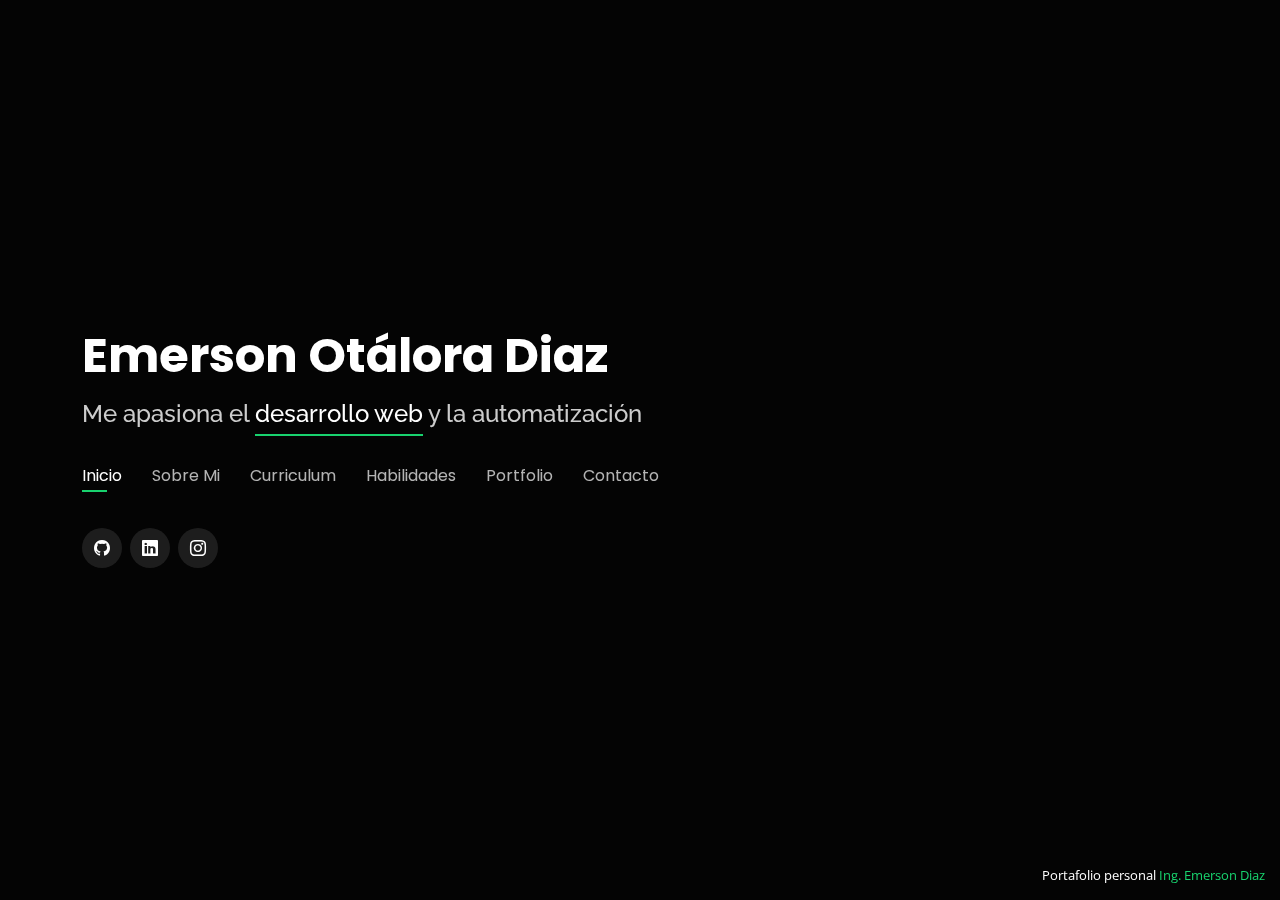
<file: index.html>
<!DOCTYPE html>
<html lang="en">

<head>
  <meta charset="utf-8">
  <meta content="width=device-width, initial-scale=1.0" name="viewport">

  <title>Portafolio</title>
  <meta content="" name="description">
  <meta content="" name="keywords">

  <!-- Favicons -->
  <link href="assets/img/favicon.png" rel="icon">
  <link href="assets/img/apple-touch-icon.png" rel="apple-touch-icon">

  <!-- Google Fonts -->
  <link href="https://fonts.googleapis.com/css?family=Open+Sans:300,300i,400,400i,600,600i,700,700i|Raleway:300,300i,400,400i,500,500i,600,600i,700,700i|Poppins:300,300i,400,400i,500,500i,600,600i,700,700i" rel="stylesheet">

  <!-- Vendor CSS Files -->
  <link href="assets/vendor/bootstrap/css/bootstrap.min.css" rel="stylesheet">
  <link href="assets/vendor/bootstrap-icons/bootstrap-icons.css" rel="stylesheet">
  <link href="assets/vendor/boxicons/css/boxicons.min.css" rel="stylesheet">
  <link href="assets/vendor/glightbox/css/glightbox.min.css" rel="stylesheet">
  <link href="assets/vendor/remixicon/remixicon.css" rel="stylesheet">
  <link href="assets/vendor/swiper/swiper-bundle.min.css" rel="stylesheet">

  <!-- Template Main CSS File -->
  <link href="assets/css/style.css" rel="stylesheet">
</head>

<body>

  <!-- ======= Header ======= -->
  <header id="header">
    <div class="container">

      <h1><a href="index.html">Emerson Otálora Diaz</a></h1>
      <h2>Me apasiona el <span>desarrollo web</span> y la automatización</h2>

      <nav id="navbar" class="navbar">
        <ul>
          <li><a class="nav-link active" href="#header">Inicio</a></li>
          <li><a class="nav-link" href="#about">Sobre Mi</a></li>
          <li><a class="nav-link" href="#resume">Curriculum</a></li>
          <li><a class="nav-link" href="#services">Habilidades</a></li>
          <li><a class="nav-link" href="#portfolio">Portfolio</a></li>
          <li><a class="nav-link" href="#contact">Contacto</a></li>
        </ul>
        <i class="bi bi-list mobile-nav-toggle"></i>
      </nav><!-- .navbar -->

      <div class="social-links">
        <a href="https://github.com/MOD3D" class="github" target="_blank"><i class="bi bi-github"></i></a>
        <a href="https://www.linkedin.com/in/emerson-otálora-díaz/" class="linkedin" target="_blank"><i class="bi bi-linkedin"></i></a>
        <a href="https://www.instagram.com/modthreed/" class="instagram" target="_blank"><i class="bi bi-instagram"></i></a>

      </div>

    </div>
  </header><!-- End Header -->

  <!-- ======= About Section ======= -->
  <section id="about" class="about">

    <!-- ======= About Me ======= -->
    <div class="about-me container">

      <div class="section-title">
        <h2>Sobre Mi</h2>
        <p>Aprende más de mi</p>
      </div>

      <div class="row">
        <div class="col-lg-4" data-aos="fade-right">
          <img src="assets/img/me.jpeg" class="img-fluid" alt="" >
        </div>
        <div class="col-lg-8 pt-4 pt-lg-0 content" data-aos="fade-left">
          <h3>Ingeniero Mecatrónico &amp; Desarrollador</h3>
          <p class="fst-italic">
            Soy ingeniero mecatrónico con una sólida experiencia en desarrollo web y 
            una pasión por la innovación tecnológica. A lo largo de mi carrera, he 
            desarrollado habilidades en múltiples lenguajes y tecnologías, lo que me 
            permite abordar proyectos con un enfoque integral y eficiente.
          </p>
          <div class="row">
            <div class="col-lg-6">
              <ul>
                <li><i class="bi bi-chevron-right"></i> <strong>Fecha de Nacimiento:</strong> <span>16 Enero 1998</span></li>
                <!-- <li><i class="bi bi-chevron-right"></i> <strong>Website:</strong> <span>www.example.com</span></li> -->
                <li><i class="bi bi-chevron-right"></i> <strong>Telefono:</strong> <span>312 731 4447</span></li>
                <li><i class="bi bi-chevron-right"></i> <strong>Ciudad:</strong> <span>Madrid, Cundinamarca</span></li>
              </ul>
            </div>
            <div class="col-lg-6">
              <ul>
                <li><i class="bi bi-chevron-right"></i> <strong>Edad:</strong> <span>26</span></li>
                <li><i class="bi bi-chevron-right"></i> <strong>Título:</strong> <span>Ingeniero Mecatrónico</span></li>
                <li><i class="bi bi-chevron-right"></i> <strong>Correo:</strong> <span>eotalora@uniboyaca.edu.co</span></li>
                <li><i class="bi bi-chevron-right"></i> <strong>Freelance:</strong> <span>Disponible</span></li>
              </ul>
            </div>
          </div>
          <p>
            He liderado proyectos como ingeniero de soporte mecatrónico, incluyendo la configuración 
            de equipos de radiofrecuencia para montaje en campo, capacitación de pasantes en proyectos 
            de automatización, diseño de acoples y modificaciones de máquinas industriales. He trabajado 
            en la programación en tarjetas de desarrollo, la creación de aplicaciones web y móviles para 
            el mantenimiento preventivo y correctivo en áreas de control (Invernaderos, Cuartos Fríos, Postcosechas).
          </p>
        </div>
      </div>

    </div><!-- End About Me -->



    <!-- ======= Skills  ======= -->
    <div class="skills container">

      <div class="section-title">
        <h2>Habilidades</h2>
      </div>

      <div class="row skills-content">

        <div class="col-lg-6">

          <div class="progress">
            <span class="skill">C# <i class="val">80%</i></span>
            <div class="progress-bar-wrap">
              <div class="progress-bar" role="progressbar" aria-valuenow="80" aria-valuemin="0" aria-valuemax="100"></div>
            </div>
          </div>

          <div class="progress">
            <span class="skill">ASP.NET <i class="val">70%</i></span>
            <div class="progress-bar-wrap">
              <div class="progress-bar" role="progressbar" aria-valuenow="70" aria-valuemin="0" aria-valuemax="100"></div>
            </div>
          </div>

          <div class="progress">
            <span class="skill">Angular <i class="val">90%</i></span>
            <div class="progress-bar-wrap">
              <div class="progress-bar" role="progressbar" aria-valuenow="90" aria-valuemin="0" aria-valuemax="100"></div>
            </div>
          </div>

        </div>

        <div class="col-lg-6">

          <div class="progress">
            <span class="skill">C++ <i class="val">80%</i></span>
            <div class="progress-bar-wrap">
              <div class="progress-bar" role="progressbar" aria-valuenow="80" aria-valuemin="0" aria-valuemax="100"></div>
            </div>
          </div>

          <div class="progress">
            <span class="skill">Python <i class="val">70%</i></span>
            <div class="progress-bar-wrap">
              <div class="progress-bar" role="progressbar" aria-valuenow="70" aria-valuemin="0" aria-valuemax="100"></div>
            </div>
          </div>

          <div class="progress">
            <span class="skill">PHP <i class="val">55%</i></span>
            <div class="progress-bar-wrap">
              <div class="progress-bar" role="progressbar" aria-valuenow="55" aria-valuemin="0" aria-valuemax="100"></div>
            </div>
          </div>

        </div>

      </div>

    </div><!-- End Skills -->

    <!-- ======= Interests ======= -->
    <div class="interests container">

      <div class="section-title">
        <h2>Interests</h2>
      </div>

      <div class="row">
        <div class="col-lg-3 col-md-4  mt-4">
          <div class="icon-box">
            <i class="ri-store-line" style="color: #ffbb2c;"></i>
            <h3>Diseño Web</h3>
          </div>
        </div>
        <div class="col-lg-3 col-md-4 mt-4">
          <div class="icon-box">
            <i class="ri-bar-chart-box-line" style="color: #5578ff;"></i>
            <h3>Programacion Android</h3>
          </div>
        </div>
        <div class="col-lg-3 col-md-4 mt-4">
          <div class="icon-box">
            <i class="ri-calendar-todo-line" style="color: #e80368;"></i>
            <h3>Vision Artificial</h3>
          </div>
        </div>
        <div class="col-lg-3 col-md-4 mt-4">
          <div class="icon-box">
            <i class="ri-gradienter-line" style="color: #ffa76e;"></i>
            <h3>Domotica</h3>
          </div>
        </div>
        <div class="col-lg-3 col-md-4 mt-4 ">
          <div class="icon-box">
            <i class="ri-file-list-3-line" style="color: #11dbcf;"></i>
            <h3>Modelado 3D</h3>
          </div>
        </div>
        <div class="col-lg-3 col-md-4 mt-4 ">
          <div class="icon-box">
            <i class="ri-price-tag-2-line" style="color: #4233ff;"></i>
            <h3>Impresion 3D</h3>
          </div>
        </div>
      </div>

    </div><!-- End Interests -->

    <!-- ======= Testimonials ======= -->
    <div class="testimonials container">

      <div class="section-title">
        <h2>Testimonios</h2>
      </div>

      <div class="testimonials-slider swiper" data-aos="fade-up" data-aos-delay="100">
        <div class="swiper-wrapper">

          <div class="swiper-slide">
            <div class="testimonial-item">
              <p>
                <i class="bx bxs-quote-alt-left quote-icon-left"></i>
                MOD.3D
                <i class="bx bxs-quote-alt-right quote-icon-right"></i>
              </p>
              <img src="assets/img/testimonials/testimonials-1.jpeg" class="testimonial-img" alt="">
              <h3>Alexis Hoyos</h3>
              <h4>Ingeniero de Sistemas</h4>
            </div>
          </div><!-- End testimonial item -->

         </div>
        <div class="swiper-pagination"></div>
      </div>

      <div class="owl-carousel testimonials-carousel">

      </div>

    </div><!-- End Testimonials  -->

  </section><!-- End About Section -->

  <!-- ======= Resume Section ======= -->
  <section id="resume" class="resume">
    <div class="container">

      <div class="section-title">
        <h2>Curriculum</h2>
        <p>Hoja de Vida</p>
      </div>

      <div class="row">
        <div class="col-lg-6">
          <h3 class="resume-title">Sobre mi</h3>
          <div class="resume-item pb-0">
            <h4>Emerson Otalora Diaz</h4>
            <p><em>
              Profesional competente con amplia experiencia en telemetría, 
              tecnología LoRa y Zigbee, sistemas embebidos, programación de 
microcontroladores, así como en sistemas eléctricos, diseño e 
impresión 3D, Enfocado en el desarrollo Web, principalmente en C# y 
Angular. Mi sólida lógica y habilidades técnicas me han permitido 
realizar proyectos de forma independiente, creativa y responsable. He
trabajado en la programación en tarjetas de desarrollo y la creación de 
aplicaciones web y móviles para el mantenimiento preventivo y 
correctivo en áreas de control (Invernaderos, Cuartos Fríos, 
Postcosechas). Destaco por mi buena atención al cliente e iniciativa 
para establecer propuestas de solución, así como por mi capacidad 
para adaptarme a nuevos entornos y entablar buenas relaciones
interpersonales.
            </em></p>
            <p>
            <ul>
              <li>Madrid, Colombia</li>
              <li>(+57) 312 731 4447</li>
              <li>emerson.od.98@gmail.com</li>
            </ul>
            </p>
          </div>

          <h3 class="resume-title">Educacion</h3>
          <div class="resume-item">
            <h4>Ingeniero Mecatrónico</h4>
            <h5>2015 - 2022</h5>
            <p><em>Universidad de Boyacá</em></p>
          </div>
          <div class="resume-item">
            <h4>Bootcamp Desarrollo de Videojuegos</h4>
            <h5>2019</h5>
            <p><em>Appsolution S.A.S</em></p>
          </div>
        </div>
        <div class="resume-item">
          <h4>Bachiller Academico</h4>
          <h5>2019</h5>
          <p><em>Instituto Integrado de Comercio</em></p>
        </div>
      </div>


        <div class="col-lg-6">
          <h3 class="resume-title">Experiencia Profesional</h3>
          <div class="resume-item">
            <h4>Ingeniero de Soporte</h4>
            <h5>2022- 2024</h5>
            <p><em>Facatativa, Colombia</em></p>
            <p>
            <ul>
              <li>Lider de proyectos</li>
              <li>Programación en tarjetas de desarrollo</li>
              <li>Creacion de aplicaciones web y android para preventivos y correctivos en invernaderos</li>
              <li>Configuración de equipos de radiofrecuencia para montaje en campo</li>
              <li>Capacitacion de practicantes para proyectos de automatización</li>
              <li>Diseño de acoples y modificaiones de maquinas</li>
              <li>Impresion y modelado 3D</li>
            </ul>
            </p>
          </div>
         </div>
      </div>

    </div>
  </section><!-- End Resume Section -->

  <!-- ======= Services Section ======= -->
  <section id="services" class="services">
    <div class="container">

      <div class="section-title">
        <h2>Habilidades</h2>
        <p>Mis Habilidades y Servicios</p>
      </div>

      <div class="row">
        <div class="col-lg-4 col-md-6 d-flex align-items-stretch">
          <div class="icon-box">
            <div class="icon"><i class="bx bx-plus"></i></div>
            <h4><a>Maquetacion Web</a></h4>
            <p>Implementación de Adobe XD para creación de páginas web</p>
          </div>
        </div>

        <div class="col-lg-4 col-md-6 d-flex align-items-stretch mt-4 mt-md-0">
          <div class="icon-box">
            <div class="icon"><i class="bx bx-file"></i></div>
            <h4><a>Bases de datos</a></h4>
            <p>Manejo de Bases de datos síncronas y asíncronas como SQL, MongoDB, MariaDB</p>
          </div>
        </div>

        <div class="col-lg-4 col-md-6 d-flex align-items-stretch mt-4 mt-lg-0">
          <div class="icon-box">
            <div class="icon"><i class="bx bx-tachometer"></i></div>
            <h4><a>Diseño y modelado 3D</a></h4>
            <p>Diseño en SolidWorks, Blender, Solid Edge, AutoCAD</p>
          </div>
        </div>

        <div class="col-lg-4 col-md-6 d-flex align-items-stretch mt-4"  >
          <div class="icon-box" style="width: 100%;">
            <div class="icon"><i class="bx bx-world"></i></div>
            <h4><a>Impresion 3D</a></h4>
            <p>Servicio de impresion 3D</p>
          </div>
        </div>

        <div class="col-lg-4 col-md-6 d-flex align-items-stretch mt-4">
          <div class="icon-box">
            <div class="icon"><i class="bx bx-share-alt"></i></div>
            <h4><a>Diseño Electronico</a></h4>
            <p>Creacion de circuitos electronicos en Proteus, LabVIEW, EasyEDA</p>
          </div>
        </div>

        <div class="col-lg-4 col-md-6 d-flex align-items-stretch mt-4">
          <div class="icon-box" style="width: 95%;">
            <div class="icon"><i class="bx bx-arch"></i></div>
            <h4><a>Automatización</a></h4>
            <p>Desarrollo e implementacion de sistemas de monitoreo y control</p>
          </div>
        </div>

      </div>

    </div>
  </section><!-- End Services Section -->

  <!-- ======= Portfolio Section ======= -->
  <section id="portfolio" class="portfolio">
    <div class="container">

      <div class="section-title">
        <h2>Portfolio</h2>
        <p>Mi trabajo</p>
      </div>

      <div class="row">
        <div class="col-lg-12 d-flex justify-content-center">
          <ul id="portfolio-flters">
            <li data-filter="*" class="filter-active">Todo</li>
            <li data-filter=".filter-web">Web</li>
            <li data-filter=".filter-maquinas">Maquinas</li>
            <li data-filter=".filter-app">3D</li>
            <li data-filter=".filter-card">Electronica</li>

          </ul>
        </div>
      </div>

      <div class="row portfolio-container">
      
      <div class="col-lg-4 col-md-6 portfolio-item filter-web">
        <div class="portfolio-wrap">
          <img src="assets/img/portfolio/portfolio-2.jpg" class="img-fluid" alt="">
          <div class="portfolio-info">
            <h4>eCommerce</h4>
            <p>MOD.3D C#</p>
            <div class="portfolio-links">
              <a href="assets/img/portfolio/portfolio-2.jpg" data-gallery="portfolioGallery" class="portfolio-lightbox" ><i class="bx bx-plus"></i></a>
              <a href="portfolio-details.html" data-gallery="portfolioDetailsGallery" data-glightbox="type: external" class="portfolio-details-lightbox" title="Portfolio Details"><i class="bx bx-link"></i></a>
            </div>
          </div>
        </div>
      </div>

        <div class="col-lg-4 col-md-6 portfolio-item filter-web">
          <div class="portfolio-wrap">
            <img src="assets/img/portfolio/portfolio-5.jpg" class="img-fluid" alt="">
            <div class="portfolio-info">
              <h4>Login</h4>
              <p>MOD.3D Angular</p>
              <div class="portfolio-links">
                <a href="assets/img/portfolio/portfolio-5.jpg" data-gallery="portfolioGallery" class="portfolio-lightbox" ><i class="bx bx-plus"></i></a>
                <a href="portfolio-details.html" data-gallery="portfolioDetailsGallery" data-glightbox="type: external" class="portfolio-details-lightbox" title="Portfolio Details"><i class="bx bx-link"></i></a>
              </div>
            </div>
          </div>
        </div>

        <div class="col-lg-4 col-md-6 portfolio-item filter-web">
          <div class="portfolio-wrap">
            <img src="assets/img/portfolio/portfolio-9.jpg" class="img-fluid" alt="">
            <div class="portfolio-info">
              <h4>Batimetria</h4>
              <p>The Elite Flower -- PHP</p>
              <div class="portfolio-links">
                <a href="assets/img/portfolio/portfolio-9.jpg" data-gallery="portfolioGallery" class="portfolio-lightbox" title="Web 3"><i class="bx bx-plus"></i></a>
                <a href="portfolio-details.html" data-gallery="portfolioDetailsGallery" data-glightbox="type: external" class="portfolio-details-lightbox" title="Portfolio Details"><i class="bx bx-link"></i></a>
              </div>
            </div>
          </div>
        </div>

        <div class="col-lg-4 col-md-6 portfolio-item filter-web">
          <div class="portfolio-wrap">
            <img src="assets/img/portfolio/portfolio-10.jpg" class="img-fluid" alt="">
            <div class="portfolio-info">
              <h4>Impresiones</h4>
              <p>MOD.3D C# Y REACT</p>
              <div class="portfolio-links">
                <a href="assets/img/portfolio/portfolio-10.jpg" data-gallery="portfolioGallery" class="portfolio-lightbox" title="Web 3"><i class="bx bx-plus"></i></a>
                <a href="portfolio-details.html" data-gallery="portfolioDetailsGallery" data-glightbox="type: external" class="portfolio-details-lightbox" title="Portfolio Details"><i class="bx bx-link"></i></a>
              </div>
            </div>
          </div>
        </div>

        <div class="col-lg-4 col-md-6 portfolio-item filter-app">
          <div class="portfolio-wrap">
            <img src="assets/img/portfolio/portfolio-1.jpg" class="img-fluid" alt="">
            <div class="portfolio-info">
              <h4>Impresion 3D</h4>
              <p>Figuras Pequeñas</p>
              <div class="portfolio-links">
                <a href="assets/img/portfolio/portfolio-1.jpg" data-gallery="portfolioGallery" class="portfolio-lightbox" ><i class="bx bx-plus"></i></a>
              </div>
            </div>
          </div>
        </div>

        <div class="col-lg-4 col-md-6 portfolio-item filter-app">
          <div class="portfolio-wrap">
            <img src="assets/img/portfolio/portfolio-3.jpg" class="img-fluid" alt="">
            <div class="portfolio-info">
              <h4>Modelos Personalizados</h4>
              <p>Creacion y modificacion de prototipos</p>
              <div class="portfolio-links">
                <a href="assets/img/portfolio/portfolio-3.jpg" data-gallery="portfolioGallery" class="portfolio-lightbox" ><i class="bx bx-plus"></i></a>
              </div>
            </div>
          </div>
        </div>

        <div class="col-lg-4 col-md-6 portfolio-item filter-app">
          <div class="portfolio-wrap">
            <img src="assets/img/portfolio/portfolio-6.jpg" class="img-fluid" alt="">
            <div class="portfolio-info">
              <h4>Modelos Grandes</h4>
              <p>Bases para controles</p>
              <div class="portfolio-links">
                <a href="assets/img/portfolio/portfolio-6.jpg" data-gallery="portfolioGallery" class="portfolio-lightbox" ><i class="bx bx-plus"></i></a>
              </div>
            </div>
          </div>
        </div>

        <div class="col-lg-4 col-md-6 portfolio-item filter-card">
          <div class="portfolio-wrap">
            <img src="assets/img/portfolio/portfolio-4.jpg" class="img-fluid" alt="">
            <div class="portfolio-info">
              <h4>Circuito</h4>
              <p>PWM para motor y control de luminocidad</p>
              <div class="portfolio-links">
                <a href="assets/img/portfolio/portfolio-4.jpg" data-gallery="portfolioGallery" class="portfolio-lightbox"><i class="bx bx-plus"></i></a>
              </div>
            </div>
          </div>
        </div>

        <div class="col-lg-4 col-md-6 portfolio-item filter-card">
          <div class="portfolio-wrap">
            <img src="assets/img/portfolio/portfolio-7.jpg" class="img-fluid" alt="">
            <div class="portfolio-info">
              <h4>Circuito Fisico</h4>
              <p>Quemado de baquelas</p>
              <div class="portfolio-links">
                <a href="assets/img/portfolio/portfolio-7.jpg" data-gallery="portfolioGallery" class="portfolio-lightbox" title="Card 1"><i class="bx bx-plus"></i></a>
              </div>
            </div>
          </div>
        </div>

        <div class="col-lg-4 col-md-6 portfolio-item filter-card">
          <div class="portfolio-wrap">
            <img src="assets/img/portfolio/portfolio-8.jpg" class="img-fluid" alt="">
            <div class="portfolio-info">
              <h4>Placa Electronica</h4>
              <p>Litografia</p>
              <div class="portfolio-links">
                <a href="assets/img/portfolio/portfolio-8.jpg" data-gallery="portfolioGallery" class="portfolio-lightbox" title="Card 3"><i class="bx bx-plus"></i></a>
              </div>
            </div>
          </div>
        </div>

        <div class="col-lg-4 col-md-6 portfolio-item filter-maquinas">
          <div class="portfolio-wrap">
            <img src="assets/img/portfolio/Prensa para Shampoo.jpg" class="img-fluid" alt="">
            <div class="portfolio-info">
              <h4>Prensa Shampoo</h4>
              <p>Prensa para shampoo en polvo</p>
              <div class="portfolio-links">
                <a href="assets/img/portfolio/Prensa para Shampoo.jpg" data-gallery="portfolioGallery" class="portfolio-lightbox" title="maquinas 1"><i class="bx bx-plus"></i></a>
                <a href="portfolio-details.html" data-gallery="portfolioDetailsGallery" data-glightbox="type: external" class="portfolio-details-lightbox" title="Portfolio Details"><i class="bx bx-link"></i></a>
              </div>
            </div>
          </div>
        </div>
        
        <div class="col-lg-4 col-md-6 portfolio-item filter-maquinas">
          <div class="portfolio-wrap">
            <img src="assets/img/portfolio/Motor-Stirling.JPG" class="img-fluid" alt="">
            <div class="portfolio-info">
              <h4>Motor Stirling</h4>
              <p>Motor termico, convierte la energía térmica en energía mecánica</p>
              <div class="portfolio-links">
                <a href="assets/img/portfolio/Motor-Stirling.JPG" data-gallery="portfolioGallery" class="portfolio-lightbox" title="maquinas 1"><i class="bx bx-plus"></i></a>
                <a href="portfolio-details.html" data-gallery="portfolioDetailsGallery" data-glightbox="type: external" class="portfolio-details-lightbox" title="Portfolio Details"><i class="bx bx-link"></i></a>
              </div>
            </div>
          </div>
        </div>
        
        <div class="col-lg-4 col-md-6 portfolio-item filter-maquinas">
          <div class="portfolio-wrap">
            <img src="assets/img/portfolio/Escavadora.jpg" class="img-fluid" alt="">
            <div class="portfolio-info">
              <h4>Escavadora</h4>
              <p>Juguete para niños</p>
              <div class="portfolio-links">
                <a href="assets/img/portfolio/Escavadora.jpg" data-gallery="portfolioGallery" class="portfolio-lightbox" title="maquinas 1"><i class="bx bx-plus"></i></a>
                <a href="portfolio-details.html" data-gallery="portfolioDetailsGallery" data-glightbox="type: external" class="portfolio-details-lightbox" title="Portfolio Details"><i class="bx bx-link"></i></a>
              </div>
            </div>
          </div>
        </div>
      
      <div class="col-lg-4 col-md-6 portfolio-item filter-maquinas">
        <div class="portfolio-wrap">
          <img src="assets/img/portfolio/Banda-Transportora.jpg" class="img-fluid" alt="">
          <div class="portfolio-info">
            <h4>Banda Transportadora</h4>
            <p>Elemento fundamental en la industria</p>
            <div class="portfolio-links">
              <a href="assets/img/portfolio/Banda-Transportora.jpg" data-gallery="portfolioGallery" class="portfolio-lightbox" title="maquinas 1"><i class="bx bx-plus"></i></a>
              <a href="portfolio-details.html" data-gallery="portfolioDetailsGallery" data-glightbox="type: external" class="portfolio-details-lightbox" title="Portfolio Details"><i class="bx bx-link"></i></a>
            </div>
          </div>
        </div>
      </div>
    
    <div class="col-lg-4 col-md-6 portfolio-item filter-maquinas">
      <div class="portfolio-wrap">
        <img src="assets/img/portfolio/Perforadora.jpg" class="img-fluid" alt="">
        <div class="portfolio-info">
          <h4>Perforadora</h4>
          <p>Accesorio de escritorio</p>
          <div class="portfolio-links">
            <a href="assets/img/portfolio/Perforadora.jpg" data-gallery="portfolioGallery" class="portfolio-lightbox" title="maquinas 1"><i class="bx bx-plus"></i></a>
            <a href="portfolio-details.html" data-gallery="portfolioDetailsGallery" data-glightbox="type: external" class="portfolio-details-lightbox" title="Portfolio Details"><i class="bx bx-link"></i></a>
          </div>
        </div>
      </div>
    </div>
  
  <div class="col-lg-4 col-md-6 portfolio-item filter-maquinas">
    <div class="portfolio-wrap">
      <img src="assets/img/portfolio/Biela-Manivela.jpg" class="img-fluid" alt="">
      <div class="portfolio-info">
      <h4>Biela Manivela</h4>
      <p>Mecanismo ancestral que transforma un movimiento circular en un movimiento de traslación, o viceversa.</p>
      <div class="portfolio-links">
        <a href="assets/img/portfolio/Biela-Manivela.jpg" data-gallery="portfolioGallery" class="portfolio-lightbox" title="maquinas 1"><i class="bx bx-plus"></i></a>
        <a href="portfolio-details.html" data-gallery="portfolioDetailsGallery" data-glightbox="type: external" class="portfolio-details-lightbox" title="Portfolio Details"><i class="bx bx-link"></i></a>
      </div>
    </div>
  </div>
</div>

</div>
</div>

</div>

</div>
</section><!-- End Portfolio Section -->

<!-- ======= Contact Section ======= -->
<section id="contact" class="contact">
  <div class="container">
    
    <div class="section-title">
      <h2>Contacto</h2>
    </div>
    
    <div class="row mt-2">
      
      <div class="col-md-6 d-flex align-items-stretch">
        <div class="info-box">
          <i class="bx bx-map"></i>
          <h3>Direccion</h3>
            <p>Cr. 24 # 5-55, Madrid Colombia</p>
          </div>
        </div>

        <div class="col-md-6 mt-4 mt-md-0 d-flex align-items-stretch">
          <div class="info-box">
            <i class="bx bx-share-alt"></i>
            <h3>Redes Sociales</h3>
            <div class="social-links">
              <a href="https://github.com/MOD3D" class="github" target="_blank"><i class="bi bi-github"></i></a>
              <a href="https://www.linkedin.com/in/emerson-otálora-díaz/" class="linkedin" target="_blank"><i class="bi bi-linkedin"></i></a>
              <a href="https://www.instagram.com/modthreed/" class="instagram" target="_blank"><i class="bi bi-instagram"></i></a>
       </div>
          </div>
        </div>

        <div class="col-md-6 mt-4 d-flex align-items-stretch">
          <div class="info-box">
            <i class="bx bx-envelope"></i>
            <h3>Correos</h3>
            <p>emerson.od.98@gmail.com</p>
            <p>eotalora@uniboyaca.edu.co</p>
            <p>mods.threed@gmail.com</p>

          </div>
        </div>
        <div class="col-md-6 mt-4 d-flex align-items-stretch">
          <div class="info-box">
            <i class="bx bx-phone-call"></i>
            <h3>Llamar a</h3>
            <p>+57 312 731 4447</p>
            <p>+57 320 900 5608</p>

          </div>
        </div>
      </div>
      <br>
      <p>Cotizaciones Proximamente</p>
      <form action="" method="post" role="form" class="php-email-form mt-4">
        <div class="row">
          <div class="col-md-6 form-group">
            <input type="text" name="name" class="form-control" id="name" placeholder="Nombre Completo" required>
          </div>
          <div class="col-md-6 form-group mt-3 mt-md-0">
            <input type="email" class="form-control" name="email" id="email" placeholder="Correo" required>
          </div>
        </div>
        <div class="form-group mt-3">
          <input type="text" class="form-control" name="subject" id="subject" placeholder="Asunto" required>
        </div>
        <div class="form-group mt-3">
          <textarea class="form-control" name="message" rows="5" placeholder="Mensaje" required></textarea>
        </div>
        <div class="my-3">
          <div class="loading">Cargando...</div>
          <div class="error-message"></div>
          <div class="sent-message">Su mensaje ha sido enviado, gracias.</div>
        </div>
        <div class="text-center"><button type="submit">Enviar</button></div>
      </form>

    </div>
  </section><!-- End Contact Section -->

  <div class="credits">
    Portafolio personal <a href="https://www.linkedin.com/in/emerson-otálora-díaz/" target="_blank">Ing. Emerson Diaz</a>
  </div>

  <!-- Vendor JS Files -->
  <script src="assets/vendor/purecounter/purecounter_vanilla.js"></script>
  <script src="assets/vendor/bootstrap/js/bootstrap.bundle.min.js"></script>
  <script src="assets/vendor/glightbox/js/glightbox.min.js"></script>
  <script src="assets/vendor/isotope-layout/isotope.pkgd.min.js"></script>
  <script src="assets/vendor/swiper/swiper-bundle.min.js"></script>
  <script src="assets/vendor/waypoints/noframework.waypoints.js"></script>
  <script src="assets/vendor/php-email-form/validate.js"></script>

  <!-- Template Main JS File -->
  <script src="assets/js/main.js"></script>

</body>

</html>
</file>
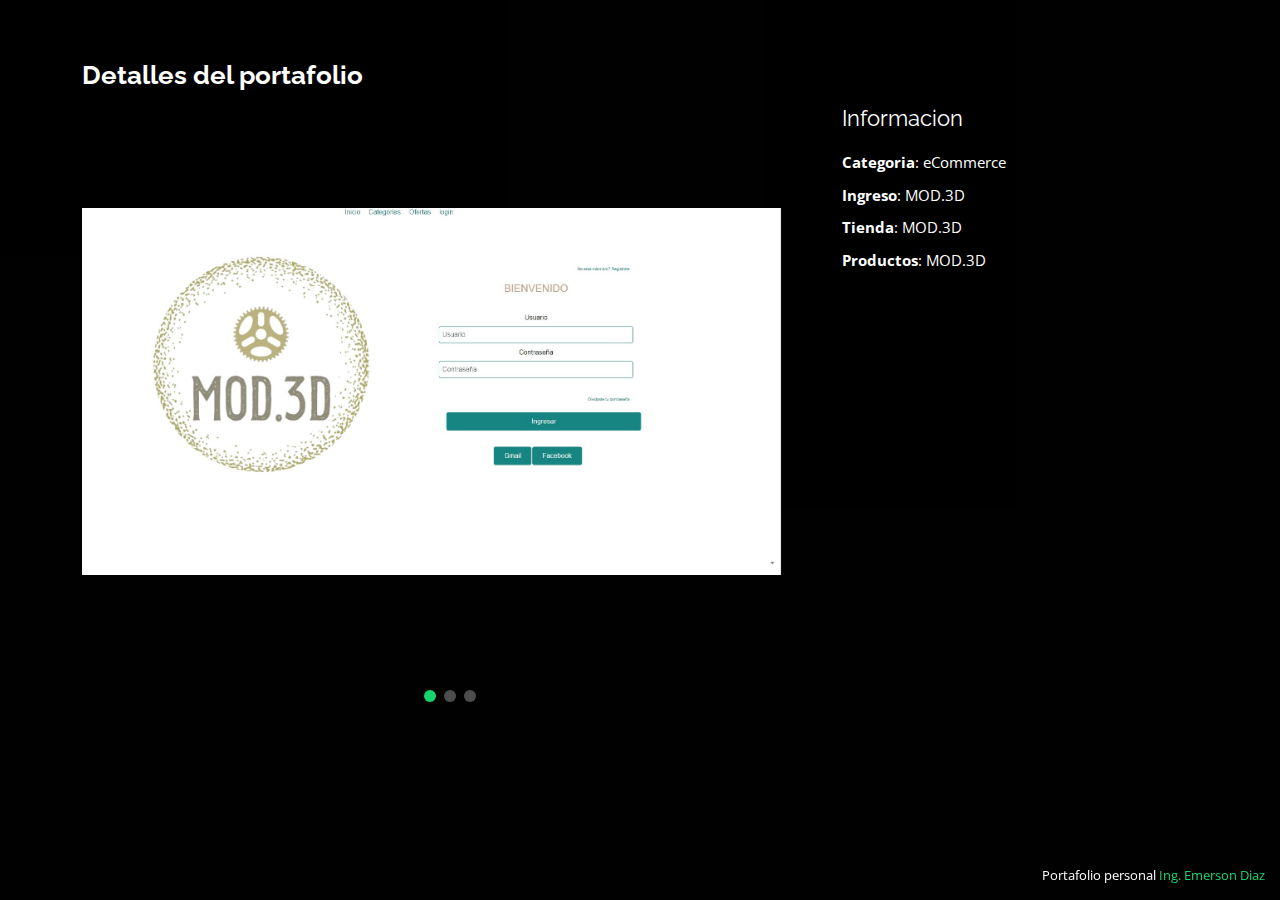
<file: portfolio-details.html>
<!DOCTYPE html>
<html lang="en">

<head>
  <meta charset="utf-8">
  <meta content="width=device-width, initial-scale=1.0" name="viewport">

  <title>Detalles</title>
  <meta content="" name="description">
  <meta content="" name="keywords">

  <!-- Favicons -->
  <link href="assets/img/favicon.png" rel="icon">
  <link href="assets/img/apple-touch-icon.png" rel="apple-touch-icon">

  <!-- Google Fonts -->
  <link href="https://fonts.googleapis.com/css?family=Open+Sans:300,300i,400,400i,600,600i,700,700i|Raleway:300,300i,400,400i,500,500i,600,600i,700,700i|Poppins:300,300i,400,400i,500,500i,600,600i,700,700i" rel="stylesheet">

  <!-- Vendor CSS Files -->
  <link href="assets/vendor/bootstrap/css/bootstrap.min.css" rel="stylesheet">
  <link href="assets/vendor/bootstrap-icons/bootstrap-icons.css" rel="stylesheet">
  <link href="assets/vendor/boxicons/css/boxicons.min.css" rel="stylesheet">
  <link href="assets/vendor/glightbox/css/glightbox.min.css" rel="stylesheet">
  <link href="assets/vendor/remixicon/remixicon.css" rel="stylesheet">
  <link href="assets/vendor/swiper/swiper-bundle.min.css" rel="stylesheet">

  <!-- Template Main CSS File -->
  <link href="assets/css/style.css" rel="stylesheet">
</head>

<body>
  <main id="main">
    <!-- ======= Portfolio Details ======= -->
    <div id="portfolio-details" class="portfolio-details">
      <div class="container">
        <div class="row">
          <div class="col-lg-8">
            <h2 class="portfolio-title">Detalles del portafolio</h2>
            <div class="portfolio-details-slider swiper">
              <div class="swiper-wrapper align-items-center">
                <div class="swiper-slide">
                  <img src="assets/img/portfolio/portfolio-details-1.jpg" alt="" style="width: 95%;">
                </div>
                <div class="swiper-slide">
                  <img src="assets/img/portfolio/portfolio-details-2.jpg" alt="" style="width: 95%;">
                </div>
                <div class="swiper-slide">
                  <img src="assets/img/portfolio/portfolio-10.jpg" alt="" style="width: 95%;">
                </div>
              </div>
              <div class="swiper-pagination"></div>
            </div>
          </div>
          <div class="col-lg-4 portfolio-info">
            <h3>Informacion</h3>
            <ul>
              <li><strong>Categoria</strong>: eCommerce</li>
              <li><strong>Ingreso</strong>: MOD.3D</li>
              <li><strong>Tienda</strong>: MOD.3D</li>
              <li><strong>Productos</strong>: MOD.3D</li>
            </ul>
         
          </div>
        </div>

      </div>
    </div><!-- End Portfolio Details -->

  </main><!-- End #main -->

  <div class="credits">
    Portafolio personal <a href="https://www.linkedin.com/in/emerson-otálora-díaz/" target="_blank">Ing. Emerson Diaz</a>
  </div>

  <!-- Vendor JS Files -->
  <script src="assets/vendor/purecounter/purecounter_vanilla.js"></script>
  <script src="assets/vendor/bootstrap/js/bootstrap.bundle.min.js"></script>
  <script src="assets/vendor/glightbox/js/glightbox.min.js"></script>
  <script src="assets/vendor/isotope-layout/isotope.pkgd.min.js"></script>
  <script src="assets/vendor/swiper/swiper-bundle.min.js"></script>
  <script src="assets/vendor/waypoints/noframework.waypoints.js"></script>
  <script src="assets/vendor/php-email-form/validate.js"></script>

  <!-- Template Main JS File -->
  <script src="assets/js/main.js"></script>

</body>

</html>
</file>
<file: assets/css/style.css>
/**
* Template Name: Personal
* Template URL: https://bootstrapmade.com/personal-free-resume-bootstrap-template/
* Updated: Mar 17 2024 with Bootstrap v5.3.3
* Author: BootstrapMade.com
* License: https://bootstrapmade.com/license/
*/

/*--------------------------------------------------------------
# General
--------------------------------------------------------------*/
body {
  font-family: "Open Sans", sans-serif;
  background-color: #040404;
  color: #fff;
  position: relative;
  background: transparent;
}

body::before {
  content: "";
  position: fixed;
  background: #040404;
  background-size:cover;
  left: 0;
  right: 0;
  top: 0;
  height: 100vh;
  z-index: -1;
  
}

@media (min-width: 1024px) {
  body::before {
    background-attachment: fixed;
  }
}

a {
  color: #18d26e;
  text-decoration: none;
}

a:hover {
  color: #35e888;
  text-decoration: none;
}

h1,
h2,
h3,
h4,
h5,
h6 {
  font-family: "Raleway", sans-serif;
}

/*--------------------------------------------------------------
# Header
--------------------------------------------------------------*/
#header {
  transition: ease-in-out 0.3s;
  position: relative;
  height: 100vh;
  display: flex;
  align-items: center;
  z-index: 997;
  overflow-y: auto;
}

#header * {
  transition: ease-in-out 0.3s;
}

#header h1 {
  font-size: 48px;
  margin: 0;
  padding: 0;
  line-height: 1;
  font-weight: 700;
  font-family: "Poppins", sans-serif;
}

#header h1 a,
#header h1 a:hover {
  color: #fff;
  line-height: 1;
  display: inline-block;
}

#header h2 {
  font-size: 24px;
  margin-top: 20px;
  color: rgba(255, 255, 255, 0.8);
}

#header h2 span {
  color: #fff;
  border-bottom: 2px solid #18d26e;
  padding-bottom: 6px;
}

#header img {
  padding: 0;
  margin: 0;
}

#header .social-links {
  margin-top: 40px;
  display: flex;
}

#header .social-links a {
  font-size: 16px;
  display: flex;
  justify-content: center;
  align-items: center;
  background: rgba(255, 255, 255, 0.1);
  color: #fff;
  line-height: 1;
  margin-right: 8px;
  border-radius: 50%;
  width: 40px;
  height: 40px;
}

#header .social-links a:hover {
  background: #18d26e;
}

@media (max-width: 992px) {
  #header h1 {
    font-size: 36px;
  }

  #header h2 {
    font-size: 20px;
    line-height: 30px;
  }

  #header .social-links {
    margin-top: 15px;
  }

  #header .container {
    display: flex;
    flex-direction: column;
    align-items: center;
  }
}

/* Header Top */
#header.header-top {
  height: 80px;
  position: fixed;
  left: 0;
  top: 0;
  right: 0;
  background: rgba(0, 0, 0, 0.9);
}

#header.header-top .social-links,
#header.header-top h2 {
  display: none;
}

#header.header-top h1 {
  margin-right: auto;
  font-size: 36px;
}

#header.header-top img {
  max-height: 60px;
  margin-right: 20px !important;
}

#header.header-top .container {
  display: flex;
  align-items: center;
}

#header.header-top .navbar {
  margin: 0;
}

@media (max-width: 768px) {
  #header.header-top {
    height: 60px;
  }

  #header.header-top h1 {
    font-size: 26px;
  }
}

/*--------------------------------------------------------------
# Navigation Menu
--------------------------------------------------------------*/
/**
* Desktop Navigation 
*/
.navbar {
  padding: 0;
  margin-top: 35px;
}

.navbar ul {
  margin: 0;
  padding: 0;
  display: flex;
  list-style: none;
  align-items: center;
}

.navbar li {
  position: relative;
}

.navbar li+li {
  margin-left: 30px;
}

.navbar a,
.navbar a:focus {
  display: flex;
  align-items: center;
  justify-content: space-between;
  padding: 0;
  font-family: "Poppins", sans-serif;
  font-size: 16px;
  font-weight: 400;
  color: rgba(255, 255, 255, 0.7);
  white-space: nowrap;
  transition: 0.3s;
}

.navbar a i,
.navbar a:focus i {
  font-size: 12px;
  line-height: 0;
  margin-left: 5px;
}

.navbar a:before {
  content: "";
  position: absolute;
  width: 0;
  height: 2px;
  bottom: -4px;
  left: 0;
  background-color: #18d26e;
  visibility: hidden;
  width: 0px;
  transition: all 0.3s ease-in-out 0s;
}

.navbar a:hover:before,
.navbar li:hover>a:before,
.navbar .active:before {
  visibility: visible;
  width: 25px;
}

.navbar a:hover,
.navbar .active,
.navbar .active:focus,
.navbar li:hover>a {
  color: #fff;
}

/**
* Mobile Navigation 
*/
.mobile-nav-toggle {
  color: #fff;
  font-size: 28px;
  cursor: pointer;
  display: none;
  line-height: 0;
  transition: 0.5s;
  position: fixed;
  right: 15px;
  top: 15px;
}

@media (max-width: 991px) {
  .mobile-nav-toggle {
    display: block;
  }

  .navbar ul {
    display: none;
  }
}

.navbar-mobile {
  position: fixed;
  overflow: hidden;
  top: 0;
  right: 0;
  left: 0;
  bottom: 0;
  background: rgba(0, 0, 0, 0.9);
  transition: 0.3s;
  z-index: 999;
  margin-top: 0;
}

.navbar-mobile .mobile-nav-toggle {
  position: absolute;
  top: 15px;
  right: 15px;
}

.navbar-mobile ul {
  display: block;
  position: absolute;
  top: 55px;
  right: 15px;
  bottom: 45px;
  left: 15px;
  padding: 10px 0;
  overflow-y: auto;
  transition: 0.3s;
  border: 2px solid rgba(255, 255, 255, 0.2);
}

.navbar-mobile li {
  padding: 12px 20px;
}

.navbar-mobile li+li {
  margin: 0;
}

.navbar-mobile a,
.navbar-mobile a:focus {
  font-size: 16px;
  position: relative;
}

/*--------------------------------------------------------------
# Sections General
--------------------------------------------------------------*/
section {
  overflow: hidden;
  position: absolute;
  width: 100%;
  top: 140px;
  bottom: 100%;
  opacity: 0;
  transition: ease-in-out 0.4s;
  z-index: 2;
}

section.section-show {
  top: 100px;
  bottom: auto;
  opacity: 1;
  padding-bottom: 45px;
}

section .container {
  background: rgba(0, 0, 0, 0.9);
  padding: 30px;
}

@media (max-width: 768px) {
  section {
    top: 120px;
  }

  section.section-show {
    top: 80px;
  }
}

.section-title h2 {
  font-size: 14px;
  font-weight: 500;
  padding: 0;
  line-height: 1px;
  margin: 0 0 20px 0;
  letter-spacing: 2px;
  text-transform: uppercase;
  color: #aaaaaa;
  font-family: "Poppins", sans-serif;
}

.section-title h2::after {
  content: "";
  width: 120px;
  height: 1px;
  display: inline-block;
  background: #4ceb95;
  margin: 4px 10px;
}

.section-title p {
  margin: 0;
  margin: -15px 0 15px 0;
  font-size: 36px;
  font-weight: 700;
  text-transform: uppercase;
  font-family: "Poppins", sans-serif;
  color: #fff;
}

/*--------------------------------------------------------------
# About
--------------------------------------------------------------*/
.about-me .content h3 {
  font-weight: 700;
  font-size: 26px;
  color: #18d26e;
}

.about-me .content ul {
  list-style: none;
  padding: 0;
}

.about-me .content ul li {
  margin-bottom: 20px;
  display: flex;
  align-items: center;
}

.about-me .content ul strong {
  margin-right: 10px;
}

.about-me .content ul i {
  font-size: 16px;
  margin-right: 5px;
  color: #18d26e;
  line-height: 0;
}

.about-me .content p:last-child {
  margin-bottom: 0;
}

/*--------------------------------------------------------------
# Counts
--------------------------------------------------------------*/

/*--------------------------------------------------------------
# Skills
--------------------------------------------------------------*/
.skills .progress {
  height: 60px;
  display: block;
  background: none;
  border-radius: 0;
}

.skills .progress .skill {
  padding: 10px 0;
  margin: 0;
  text-transform: uppercase;
  display: block;
  font-weight: 600;
  font-family: "Poppins", sans-serif;
  color: #fff;
}

.skills .progress .skill .val {
  float: right;
  font-style: normal;
}

.skills .progress-bar-wrap {
  background: rgba(255, 255, 255, 0.2);
}

.skills .progress-bar {
  width: 1px;
  height: 10px;
  transition: 0.9s;
  background-color: #18d26e;
}

/*--------------------------------------------------------------
# Interests
--------------------------------------------------------------*/
.interests .icon-box {
  display: flex;
  align-items: center;
  padding: 20px;
  background: rgba(255, 255, 255, 0.08);
  transition: ease-in-out 0.3s;
}

.interests .icon-box i {
  font-size: 32px;
  padding-right: 10px;
  line-height: 1;
}

.interests .icon-box h3 {
  font-weight: 700;
  margin: 0;
  padding: 0;
  line-height: 1;
  font-size: 16px;
  color: #fff;
}

.interests .icon-box:hover {
  background: rgba(255, 255, 255, 0.12);
}

/*--------------------------------------------------------------
# Testimonials
--------------------------------------------------------------*/
.testimonials .testimonials-carousel,
.testimonials .testimonials-slider {
  overflow: hidden;
}

.testimonials .testimonial-item {
  box-sizing: content-box;
  min-height: 320px;
}

.testimonials .testimonial-item .testimonial-img {
  width: 90px;
  border-radius: 50%;
  margin: -40px 0 0 40px;
  position: relative;
  z-index: 2;
  border: 6px solid rgba(255, 255, 255, 0.12);
}

.testimonials .testimonial-item h3 {
  font-size: 18px;
  font-weight: bold;
  margin: 10px 0 5px 45px;
  color: #fff;
}

.testimonials .testimonial-item h4 {
  font-size: 14px;
  color: #999;
  margin: 0 0 0 45px;
}

.testimonials .testimonial-item .quote-icon-left,
.testimonials .testimonial-item .quote-icon-right {
  color: rgba(255, 255, 255, 0.25);
  font-size: 26px;
}

.testimonials .testimonial-item .quote-icon-left {
  display: inline-block;
  left: -5px;
  position: relative;
}

.testimonials .testimonial-item .quote-icon-right {
  display: inline-block;
  right: -5px;
  position: relative;
  top: 10px;
}

.testimonials .testimonial-item p {
  font-style: italic;
  margin: 0 15px 0 15px;
  padding: 20px 20px 60px 20px;
  background: rgba(255, 255, 255, 0.1);
  position: relative;
  border-radius: 6px;
  position: relative;
  z-index: 1;
}

.testimonials .swiper-pagination {
  margin-top: 20px;
  position: relative;
}

.testimonials .swiper-pagination .swiper-pagination-bullet {
  width: 12px;
  height: 12px;
  opacity: 1;
  background-color: rgba(255, 255, 255, 0.3);
}

.testimonials .swiper-pagination .swiper-pagination-bullet-active {
  background-color: #18d26e;
}

/*--------------------------------------------------------------
# Resume
--------------------------------------------------------------*/
.resume .resume-title {
  font-size: 26px;
  font-weight: 700;
  margin-top: 20px;
  margin-bottom: 20px;
  color: #fff;
}

.resume .resume-item {
  padding: 0 0 20px 20px;
  margin-top: -2px;
  border-left: 2px solid rgba(255, 255, 255, 0.2);
  position: relative;
}

.resume .resume-item h4 {
  line-height: 18px;
  font-size: 18px;
  font-weight: 600;
  text-transform: uppercase;
  font-family: "Poppins", sans-serif;
  color: #18d26e;
  margin-bottom: 10px;
}

.resume .resume-item h5 {
  font-size: 16px;
  background: rgba(255, 255, 255, 0.15);
  padding: 5px 15px;
  display: inline-block;
  font-weight: 600;
  margin-bottom: 10px;
}

.resume .resume-item ul {
  padding-left: 20px;
}

.resume .resume-item ul li {
  padding-bottom: 10px;
}

.resume .resume-item:last-child {
  padding-bottom: 0;
}

.resume .resume-item::before {
  content: "";
  position: absolute;
  width: 16px;
  height: 16px;
  border-radius: 50px;
  left: -9px;
  top: 0;
  background: #18d26e;
  border: 2px solid #18d26e;
}

/*--------------------------------------------------------------
# Services
--------------------------------------------------------------*/
.services .icon-box {
  text-align: center;
  background: rgba(204, 204, 204, 0.1);
  padding: 80px 20px;
  transition: all ease-in-out 0.3s;
}

.services .icon-box .icon {
  margin: 0 auto;
  width: 64px;
  height: 64px;
  background: #18d26e;
  border-radius: 5px;
  transition: all 0.3s ease-out 0s;
  display: flex;
  align-items: center;
  justify-content: center;
  margin-bottom: 20px;
  transform-style: preserve-3d;
}

.services .icon-box .icon i {
  color: #fff;
  font-size: 28px;
}

.services .icon-box .icon::before {
  position: absolute;
  content: "";
  left: -8px;
  top: -8px;
  height: 100%;
  width: 100%;
  background: rgba(255, 255, 255, 0.15);
  border-radius: 5px;
  transition: all 0.3s ease-out 0s;
  transform: translateZ(-1px);
}

.services .icon-box h4 {
  font-weight: 700;
  margin-bottom: 15px;
  font-size: 24px;
}

.services .icon-box h4 a {
  color: #fff;
}

.services .icon-box p {
  line-height: 24px;
  font-size: 14px;
  margin-bottom: 0;
}

.services .icon-box:hover {
  background: #18d26e;
  border-color: #18d26e;
}

.services .icon-box:hover .icon {
  background: #fff;
}

.services .icon-box:hover .icon i {
  color: #18d26e;
}

.services .icon-box:hover .icon::before {
  background: #35e888;
}

.services .icon-box:hover h4 a,
.services .icon-box:hover p {
  color: #fff;
}

/*--------------------------------------------------------------
# Portfolio
--------------------------------------------------------------*/
.portfolio .portfolio-item {
  margin-bottom: 30px;
}

.portfolio #portfolio-flters {
  padding: 0;
  margin: 0 auto 15px auto;
  list-style: none;
  text-align: center;
  border-radius: 50px;
  padding: 2px 15px;
}

.portfolio #portfolio-flters li {
  cursor: pointer;
  display: inline-block;
  padding: 8px 16px 10px 16px;
  font-size: 14px;
  font-weight: 600;
  line-height: 1;
  text-transform: uppercase;
  color: #fff;
  background: rgba(255, 255, 255, 0.1);
  margin: 0 3px 10px 3px;
  transition: all 0.3s ease-in-out;
  border-radius: 4px;
}

.portfolio #portfolio-flters li:hover,
.portfolio #portfolio-flters li.filter-active {
  background: #18d26e;
}

.portfolio #portfolio-flters li:last-child {
  margin-right: 0;
}

.portfolio .portfolio-wrap {
  transition: 0.3s;
  position: relative;
  overflow: hidden;
  z-index: 1;
  background: rgba(0, 0, 0, 0.6);
}

.portfolio .portfolio-wrap::before {
  content: "";
  background: rgba(0, 0, 0, 0.6);
  position: absolute;
  left: 30px;
  right: 30px;
  top: 30px;
  bottom: 30px;
  transition: all ease-in-out 0.3s;
  z-index: 2;
  opacity: 0;
}

.portfolio .portfolio-wrap .portfolio-info {
  opacity: 0;
  position: absolute;
  top: 0;
  left: 0;
  right: 0;
  bottom: 0;
  text-align: center;
  z-index: 3;
  transition: all ease-in-out 0.3s;
  display: flex;
  flex-direction: column;
  justify-content: center;
  align-items: center;
}

.portfolio .portfolio-wrap .portfolio-info::before {
  display: block;
  content: "";
  width: 48px;
  height: 48px;
  position: absolute;
  top: 35px;
  left: 35px;
  border-top: 3px solid #fff;
  border-left: 3px solid #fff;
  transition: all 0.5s ease 0s;
  z-index: 9994;
}

.portfolio .portfolio-wrap .portfolio-info::after {
  display: block;
  content: "";
  width: 48px;
  height: 48px;
  position: absolute;
  bottom: 35px;
  right: 35px;
  border-bottom: 3px solid #fff;
  border-right: 3px solid #fff;
  transition: all 0.5s ease 0s;
  z-index: 9994;
}

.portfolio .portfolio-wrap .portfolio-info h4 {
  font-size: 20px;
  color: #fff;
  font-weight: 600;
}

.portfolio .portfolio-wrap .portfolio-info p {
  color: #ffffff;
  font-size: 14px;
  text-transform: uppercase;
  padding: 0;
  margin: 0;
}

.portfolio .portfolio-wrap .portfolio-links {
  text-align: center;
  z-index: 4;
}

.portfolio .portfolio-wrap .portfolio-links a {
  color: #fff;
  margin: 0 2px;
  font-size: 28px;
  display: inline-block;
  transition: 0.3s;
}

.portfolio .portfolio-wrap .portfolio-links a:hover {
  color: #63eda3;
}

.portfolio .portfolio-wrap:hover::before {
  top: 0;
  left: 0;
  right: 0;
  bottom: 0;
  opacity: 1;
}

.portfolio .portfolio-wrap:hover .portfolio-info {
  opacity: 1;
}

.portfolio .portfolio-wrap:hover .portfolio-info::before {
  top: 15px;
  left: 15px;
}

.portfolio .portfolio-wrap:hover .portfolio-info::after {
  bottom: 15px;
  right: 15px;
}

/*--------------------------------------------------------------
# Portfolio Details
--------------------------------------------------------------*/
.portfolio-details {
  padding-top: 40px;
  background: rgba(0, 0, 0, 0.8);
  position: fixed;
  left: 0;
  right: 0;
  top: 0;
  bottom: 0;
  overflow-y: auto;
}

.portfolio-details .container {
  padding-top: 20px;
  padding-bottom: 40px;
}

.portfolio-details .portfolio-title {
  font-size: 26px;
  font-weight: 700;
  margin-bottom: 20px;
}

.portfolio-details .portfolio-info {
  padding-top: 45px;
}

.portfolio-details .portfolio-info h3 {
  font-size: 22px;
  font-weight: 400;
  margin-bottom: 20px;
}

.portfolio-details .portfolio-info ul {
  list-style: none;
  padding: 0;
  font-size: 15px;
}

.portfolio-details .portfolio-info ul li+li {
  margin-top: 10px;
}

.portfolio-details .portfolio-info p {
  font-size: 15px;
  padding: 15px 0 0 0;
}

@media (max-width: 992px) {
  .portfolio-details .portfolio-info {
    padding-top: 20px;
  }
}

.portfolio-details .swiper-pagination {
  margin-top: 20px;
  position: relative;
}

.portfolio-details .swiper-pagination .swiper-pagination-bullet {
  width: 12px;
  height: 12px;
  opacity: 1;
  background-color: rgba(255, 255, 255, 0.3);
}

.portfolio-details .swiper-pagination .swiper-pagination-bullet-active {
  background-color: #18d26e;
}

/*--------------------------------------------------------------
# Contact
--------------------------------------------------------------*/
.contact .info-box {
  color: #444444;
  padding: 20px;
  width: 100%;
  background: rgba(255, 255, 255, 0.08);
}

.contact .info-box i.bx {
  font-size: 24px;
  color: #18d26e;
  border-radius: 50%;
  padding: 14px;
  float: left;
  background: rgba(255, 255, 255, 0.1);
}

.contact .info-box h3 {
  font-size: 20px;
  color: rgba(255, 255, 255, 0.5);
  font-weight: 700;
  margin: 10px 0 8px 68px;
}

.contact .info-box p {
  padding: 0;
  color: #fff;
  line-height: 24px;
  font-size: 14px;
  margin: 0 0 0 68px;
}

.contact .info-box .social-links {
  margin: 5px 0 0 68px;
  display: flex;
}

.contact .info-box .social-links a {
  font-size: 18px;
  display: inline-block;
  color: #fff;
  line-height: 1;
  margin-right: 12px;
  transition: 0.3s;
}

.contact .info-box .social-links a:hover {
  color: #18d26e;
}

.contact .php-email-form {
  padding: 30px;
  background: rgba(255, 255, 255, 0.08);
}

.contact .php-email-form .error-message {
  display: none;
  background: rgba(255, 255, 255, 0.08);
  background: #ed3c0d;
  text-align: left;
  padding: 15px;
  font-weight: 600;
}

.contact .php-email-form .error-message br+br {
  margin-top: 25px;
}

.contact .php-email-form .sent-message {
  display: none;
  background: rgba(255, 255, 255, 0.08);
  background: #18d26e;
  text-align: center;
  padding: 15px;
  font-weight: 600;
}

.contact .php-email-form .loading {
  display: none;
  background: rgba(255, 255, 255, 0.08);
  text-align: center;
  padding: 15px;
}

.contact .php-email-form .loading:before {
  content: "";
  display: inline-block;
  border-radius: 50%;
  width: 24px;
  height: 24px;
  margin: 0 10px -6px 0;
  border: 3px solid #18d26e;
  border-top-color: #eee;
  animation: animate-loading 1s linear infinite;
}

.contact .php-email-form input,
.contact .php-email-form textarea {
  border-radius: 0;
  box-shadow: none;
  font-size: 14px;
  background: rgba(255, 255, 255, 0.08);
  border: 0;
  transition: 0.3s;
  color: #fff;
}

.contact .php-email-form input:focus,
.contact .php-email-form textarea:focus {
  background-color: rgba(255, 255, 255, 0.11);
}

.contact .php-email-form input::-moz-placeholder,
.contact .php-email-form textarea::-moz-placeholder {
  color: rgba(255, 255, 255, 0.3);
  opacity: 1;
}

.contact .php-email-form input::placeholder,
.contact .php-email-form textarea::placeholder {
  color: rgba(255, 255, 255, 0.3);
  opacity: 1;
}

.contact .php-email-form input {
  padding: 10px 15px;
}

.contact .php-email-form textarea {
  padding: 12px 15px;
}

.contact .php-email-form button[type=submit] {
  background: #18d26e;
  border: 0;
  padding: 10px 30px;
  color: #fff;
  transition: 0.4s;
  border-radius: 4px;
}

.contact .php-email-form button[type=submit]:hover {
  background: #15bb62;
}

@keyframes animate-loading {
  0% {
    transform: rotate(0deg);
  }

  100% {
    transform: rotate(360deg);
  }
}

/*--------------------------------------------------------------
# Credits
--------------------------------------------------------------*/
.credits {
  position: fixed;
  right: 0;
  left: 0;
  bottom: 0;
  padding: 15px;
  text-align: right;
  font-size: 13px;
  color: #fff;
  z-index: 999999;
}

@media (max-width: 992px) {
  .credits {
    text-align: center;
    padding: 10px;
    background: rgba(0, 0, 0, 0.8);
  }
}

.credits a {
  color: #18d26e;
  transition: 0.3s;
}

.credits a:hover {
  color: #fff;
}
</file>
